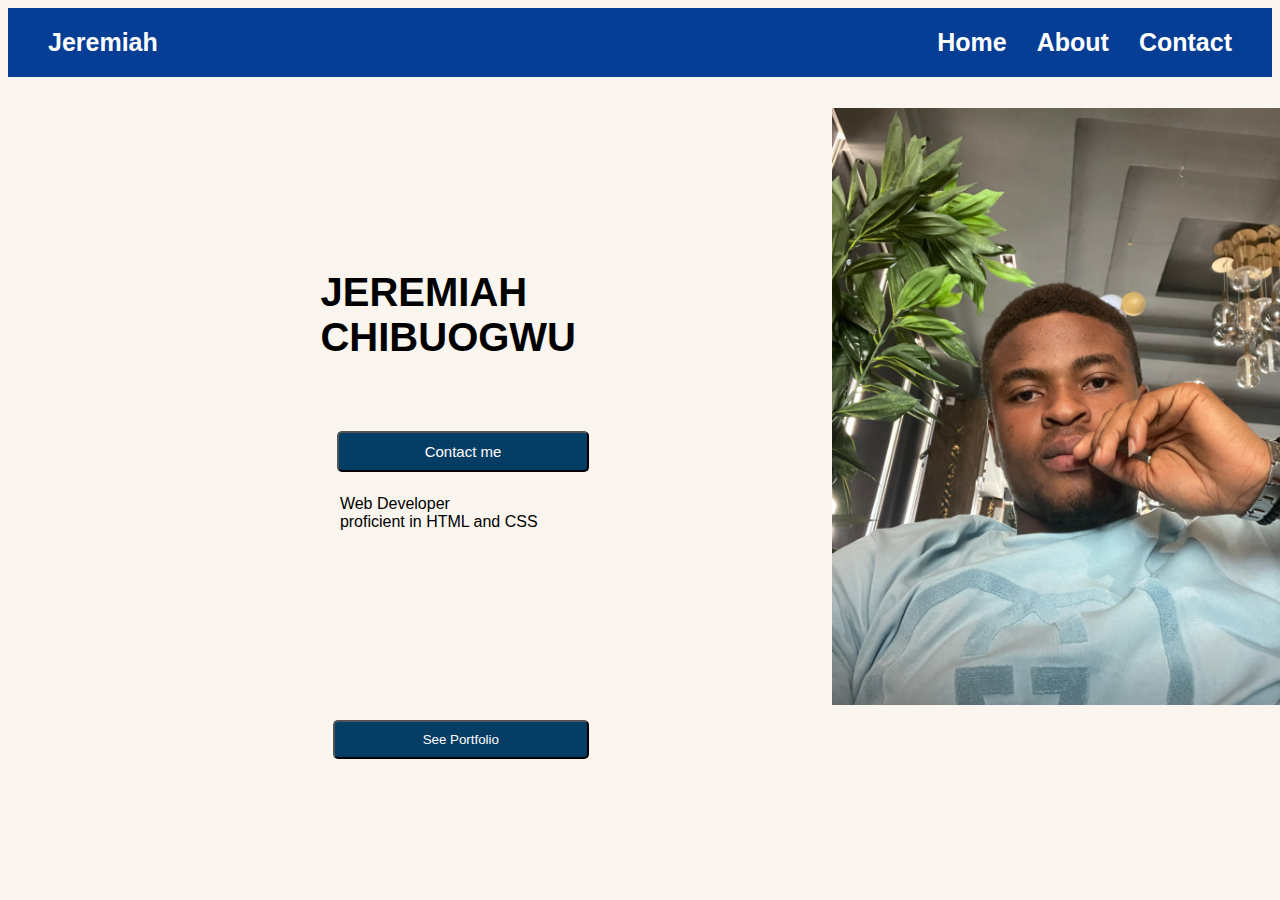
<file: index.html>
<!DOCTYPE html>
<html lang="en">
<head>
    <meta charset="UTF-8">
    <meta name="viewport" content="width=device-width, initial-scale=1.0">
    <title>Home</title>
    <link rel="stylesheet" href="style.css">
</head>
<body>
    <div id="first">
         <nav id="navbar">
        <div id="logo">Jeremiah</div>
        <div id="nav-links">
    <a href="index.html" id="link">Home</a>
    <a href="About.html" id="link">About</a>
    <a href="contact.html" id="link">Contact</a>
    </div>
    </nav>
<img src="images/IMG-20240713-WA0039.jpg"  width="35%" id="photo">

  <span id="bogu">JEREMIAH <BR>CHIBUOGWU</BR> </span>
  <span id="web">Web Developer <br>proficient in HTML and CSS</span>
  
  <form action="https://formspree.io/f/xzzgjbjo" method="post">
    <input type="SUBMIT" NAME="submit" value="Contact me" class="btn">
    <input type="submit" name="submit" value="See Portfolio" class="port">
  </form>


    </div>
    
</body>
</html>
</file>
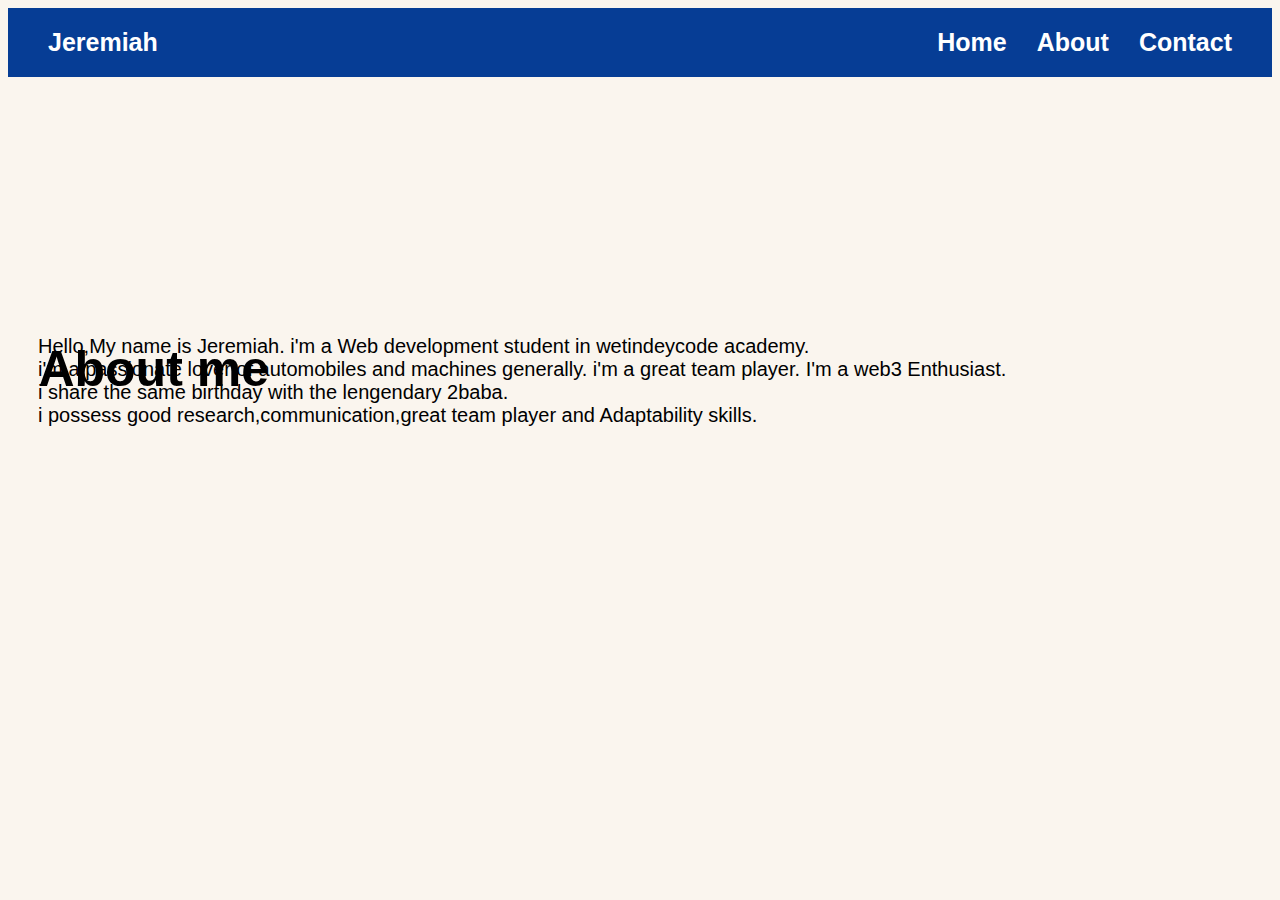
<file: About.html>
<!DOCTYPE html>
<html lang="en">
<head>
    <meta charset="UTF-8">
    <meta name="viewport" content="width=device-width, initial-scale=1.0">
    <title>About</title>
    <link rel="stylesheet" href="style.css">
</head>
<body>
    <div id="second">
        
    <h1 id="about">About me</h1>
     <nav id="navbar">
        <div id="logo">Jeremiah</div>
        <div id="nav-links">
    
<a href="index.html" id="link">Home</a>
    <a href="About.html" id="link">About</a>
    <a href="contact.html" id="link">Contact</a>
    </div>
    </nav>
    </div>
    <p id="movement"> Hello,My name is Jeremiah. i'm a Web development student in wetindeycode academy. <br> i'm a passionate lover of automobiles and machines generally. i'm a great team player. I'm a web3 Enthusiast. <br>i share the same birthday with the lengendary 2baba. <br>i possess good research,communication,great team player and Adaptability skills. </p>

    </div>
    
</body>
</html>
</file>
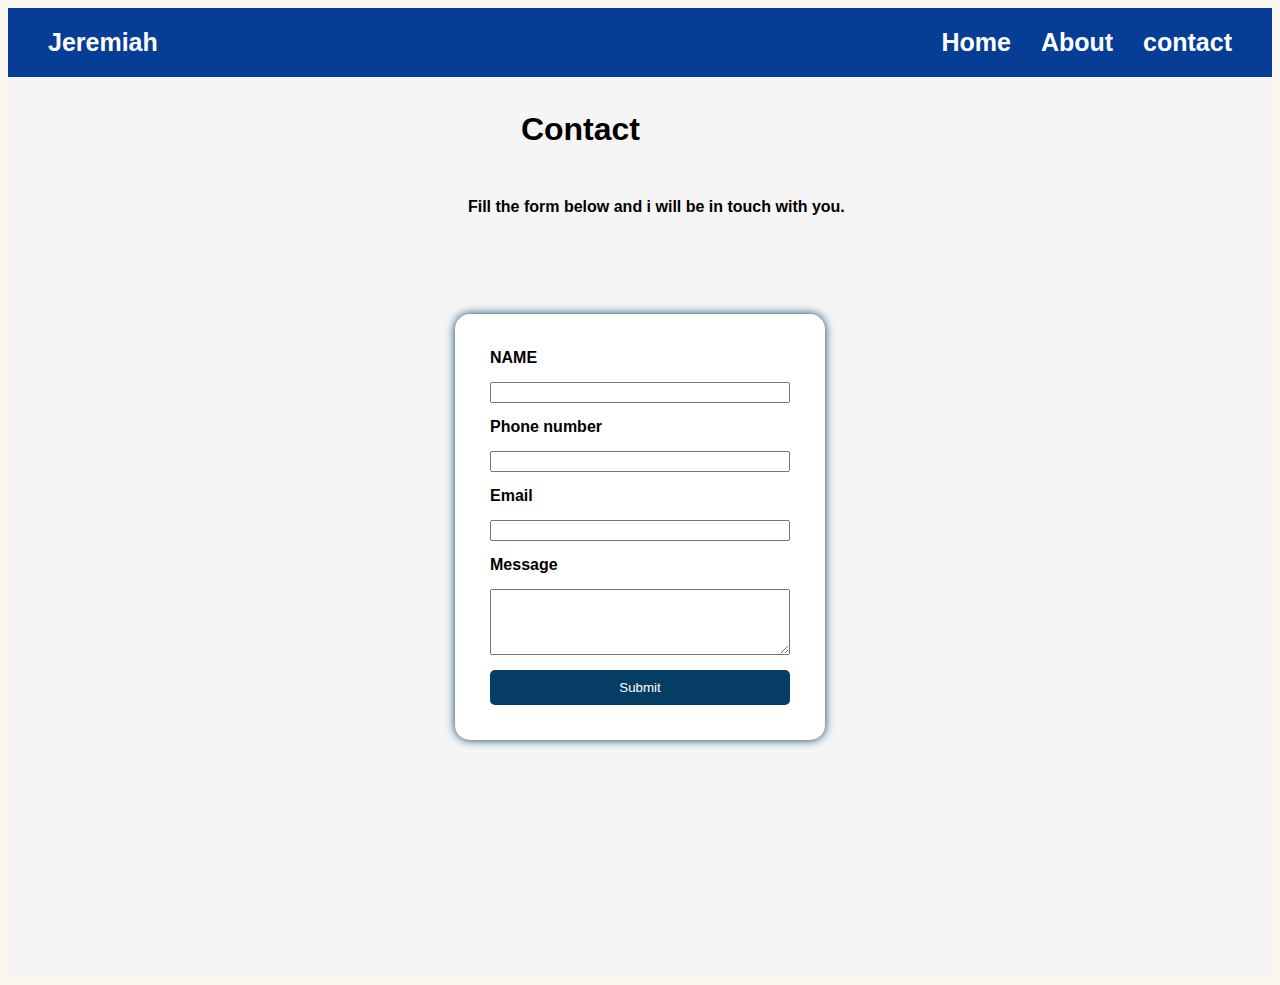
<file: Contact.html>
<!DOCTYPE html>
<html lang="en">
<head>
    <meta charset="UTF-8">
    <meta name="viewport" content="width=device-width, initial-scale=1.0">
    <title>contact</title>
    <link rel="stylesheet" href="style.css">
</head>
<body>
    <div id="third">
            <h1 id="tact">Contact</h1>
            <nav id="navbar">
                <div id="logo">Jeremiah</div>
                <div id="nav-links">
            <a href="index.html" id="link">Home</a>
    <a href="About.html" id="link">About</a>
    <a href="contact.html" id="link">contact</a>
    </div>
    </nav>
    <span id="project">Fill the form below and i will be in touch with you.</span>
    
    <div id="form-container">
    <form action="#" method="post" id="section">
        <label for="name">NAME</label>
        <input type="full" id="name" name="Name" required>
        <label for="phone">Phone number</label>
        <input type="tel" id="phone" name="phone" required>
        <label for="email">Email</label>
        <input type="email" id="email" name="email" required>

    <label for="message">Message</label>
    <textarea name="" id="message" rows="4" required></textarea>
    <button type="Submit">Submit</button>

    </form>
           </div>    
    </div>
    
</body>
</html>
</file>
<file: style.css>
#navbar{
    background-color: #063d95;
    color: white;
    justify-content: space-between;
    align-items: center;
    padding: 20px 40px;
    font-family: arial,sans-serif;
    display: flex;
 }
    
#logo{
    font-size: 25px;
    font-weight: bold;
}
#nav-links{
    display: flex;
    gap: 30px;
}

   #nav-links a{
    color: white;
    text-decoration: none;
    font-size: 25px;
    font-weight: bold;
   }
    
    
 #moveform{
    font-weight: lighter;
    position: absolute;
    font-size: 20px;
   background-color: black; 
   color: white;
    
 }
    

body{
    font-family: 'Lucida Sans', 'Lucida Sans Regular', 'Lucida Grande', 'Lucida Sans Unicode', Geneva, Verdana, sans-serif;
    background-color: #faf5ee;
    
}

.btn{
    margin-left: 26%;
    font-size: 15px;
    background-color: #063d65;
    padding: 10px;
    width: 20%;
    margin-top: 28%;
    border-radius: 5px;
    color: white;

    
}
#movement{
    font-weight: lighter;
    margin-top: 18%;
    font-size: 20px;
    padding: 30px;
}

#photo{
position: absolute;
left: 65%;
top: 12%;
}

#bogu{
    position: absolute;
    top: 30%;
    right: 55%;
    font-size: 40px;
    font-weight: bold;
}
#web{
    position: absolute;
    top: 55%;
    right: 58%;
}

#about{
    top: 34%;
    left: 3%;
    position: absolute;
    font-weight: bolder;
    font-size: 50px;
    
}
#project{
    position: absolute;
    top: 22%;
    right: 34%;
    font-weight: bold;
}
#tact{
    position: absolute;
    top: 10%;
    right: 50%;
}
.port{
    position: absolute;
    background-color: #063d65;
    color: white;
    width: 20%;
    top: 80%;
    left: 26%;
     padding: 10px;
     border-radius: 5px;

}

#section{
    background-color: white;
    padding: 35px;
    border-radius: 15px;
    box-shadow: 0 0 10px #063d65 ;
    width: 300px;
    display: flex;
    flex-direction: column;
    gap: 15px;
}

#section label{
    font-weight: bold;

}

#section input
#section textarea{
    padding: 10px;
    border: 1px;
    border-radius: 5px;
    resize: none;
}

#section button{
    padding: 10px;
    background-color: #063d65;
    color: white;
    border: none;
    border-radius: 5px;
    cursor: pointer;

}

#section button:hover{
    background-color: #063d65;
}

#form-container{
display: flex;
justify-content: center;
align-items: center;
min-height: 100vh;
background-color: #f5f5f5;
}
</file>
